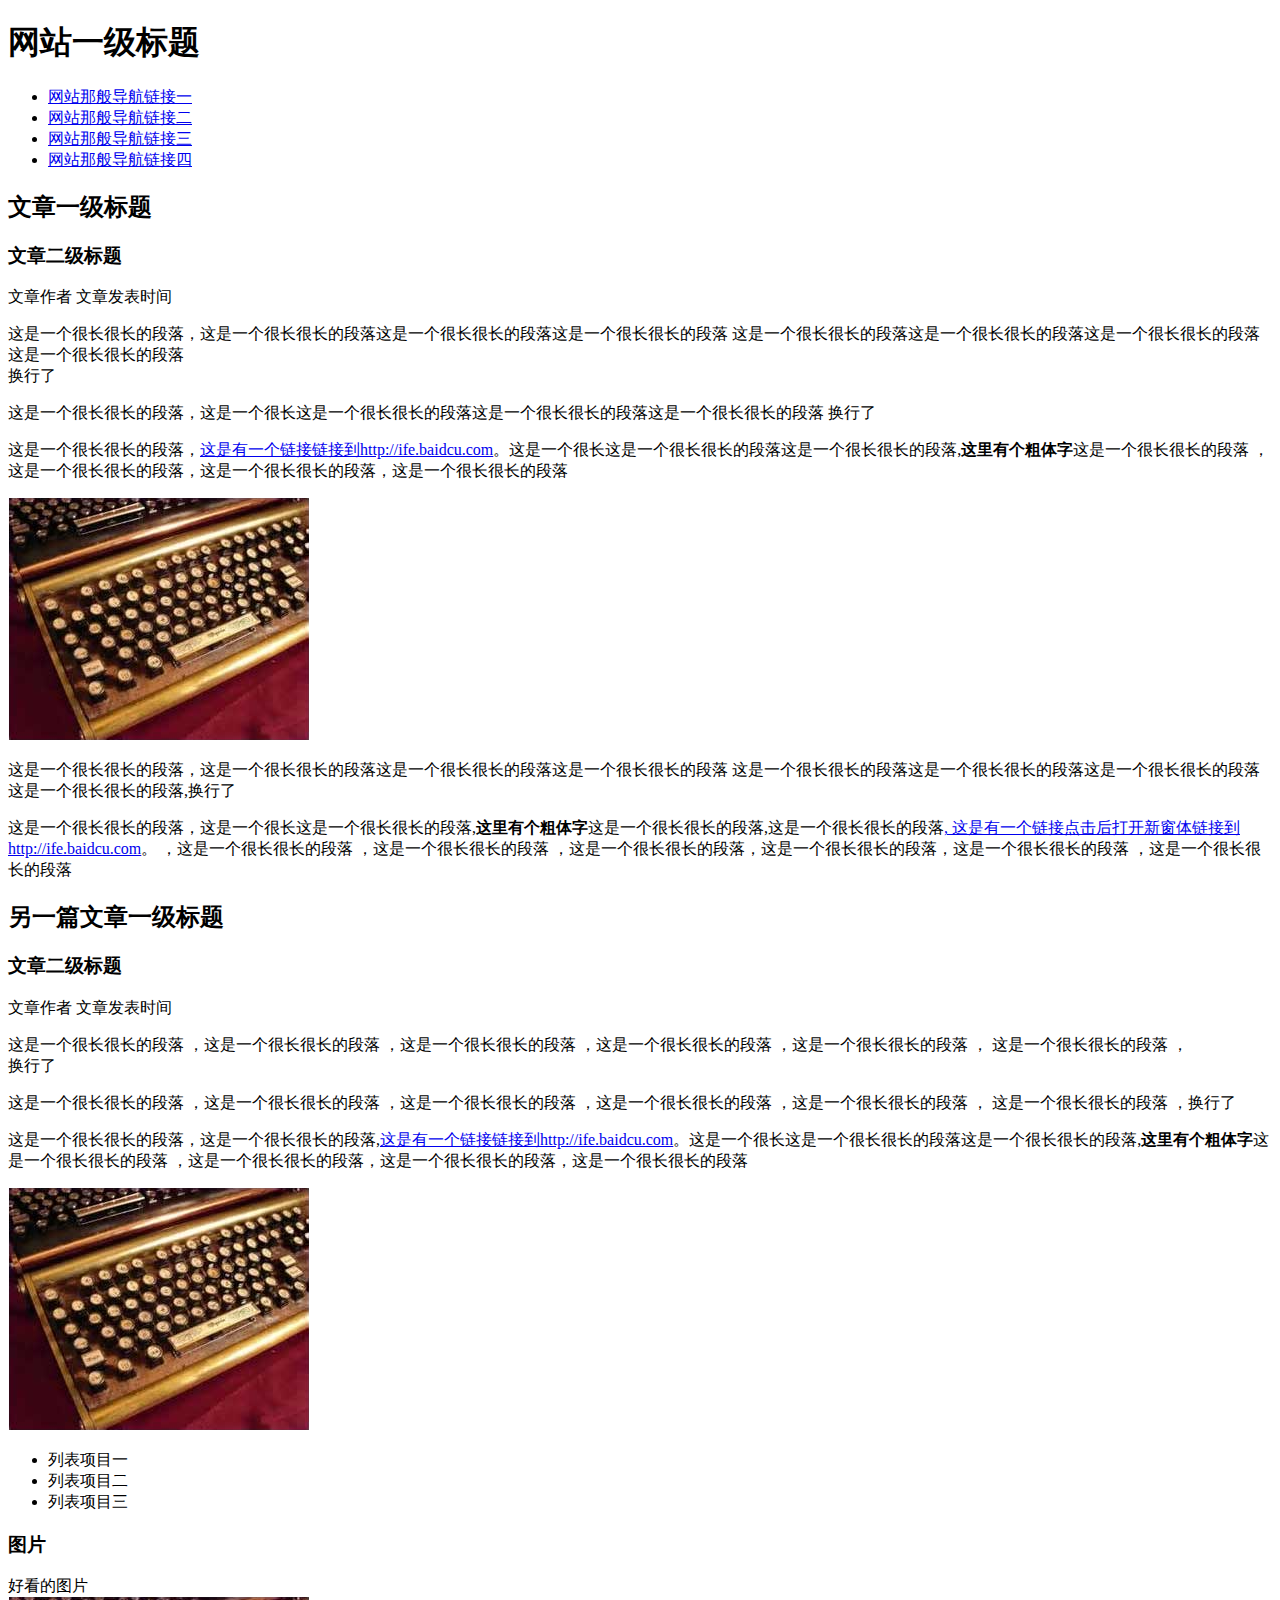
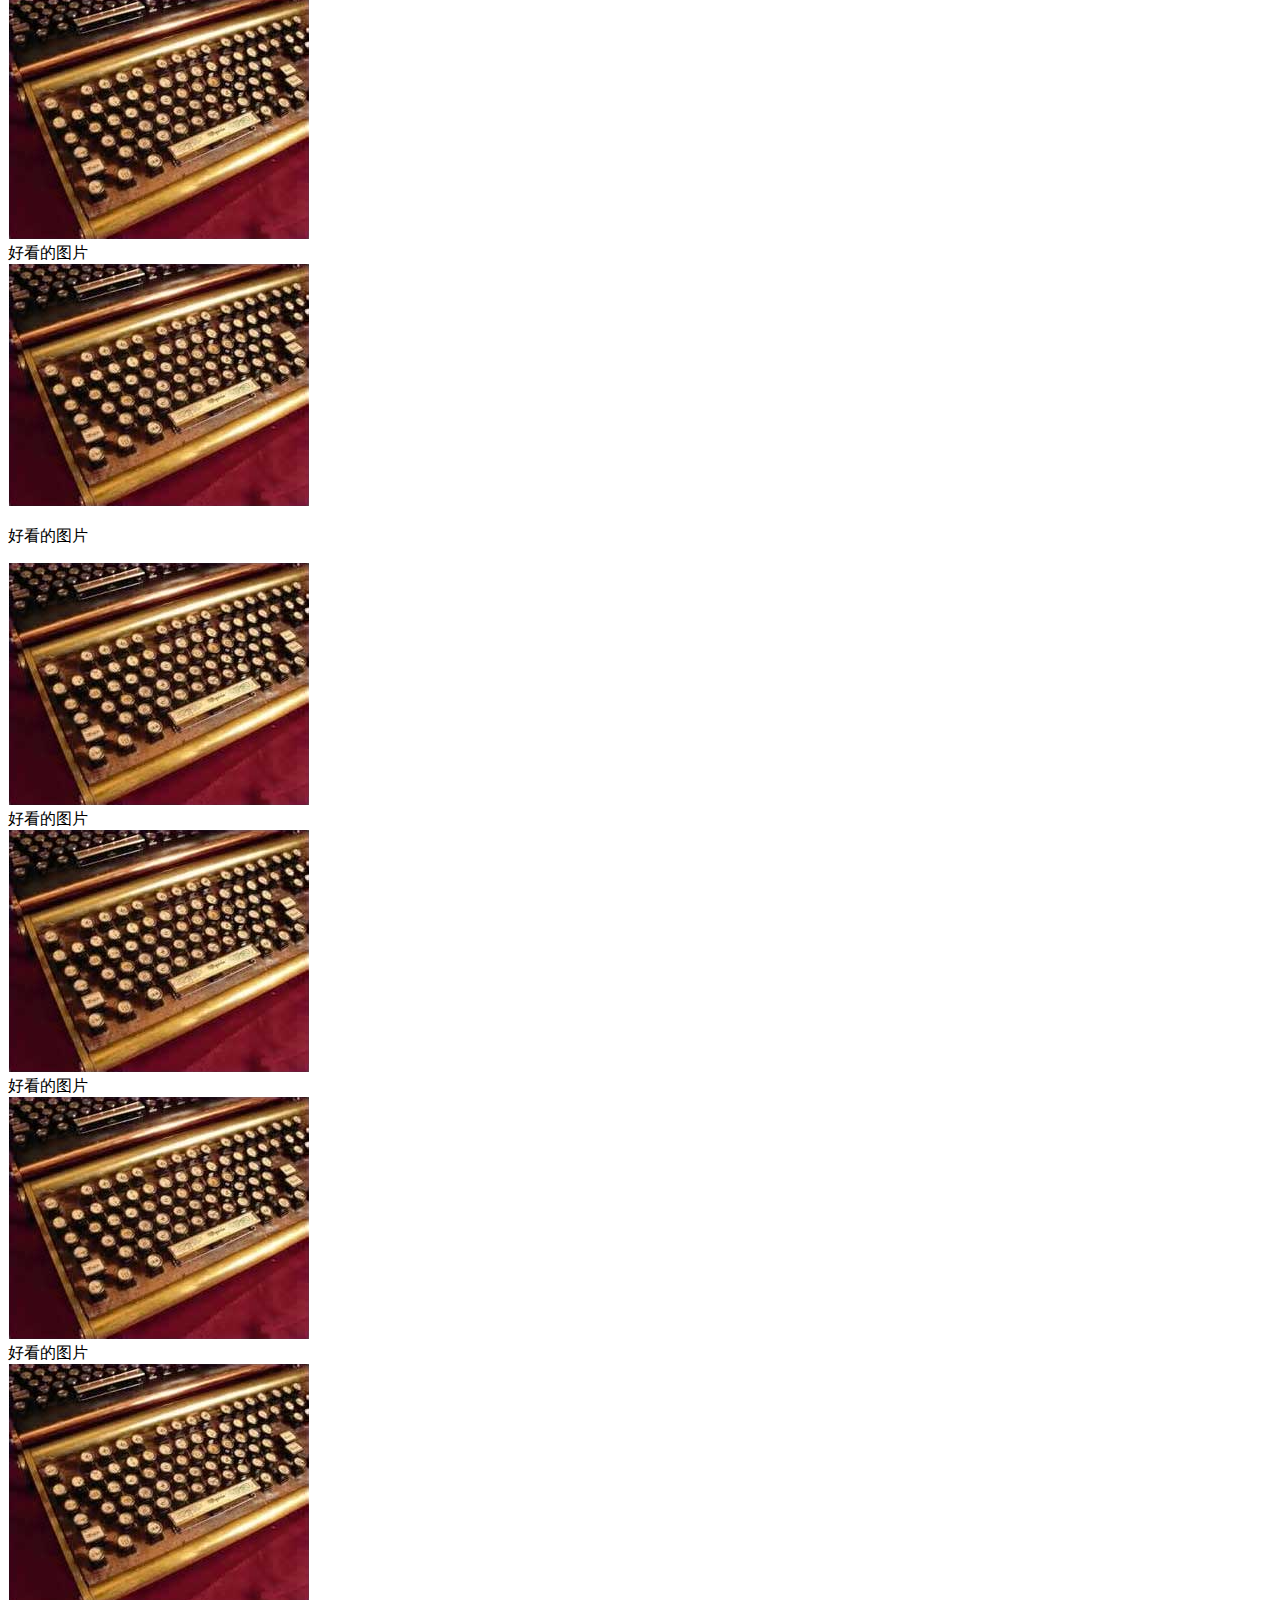
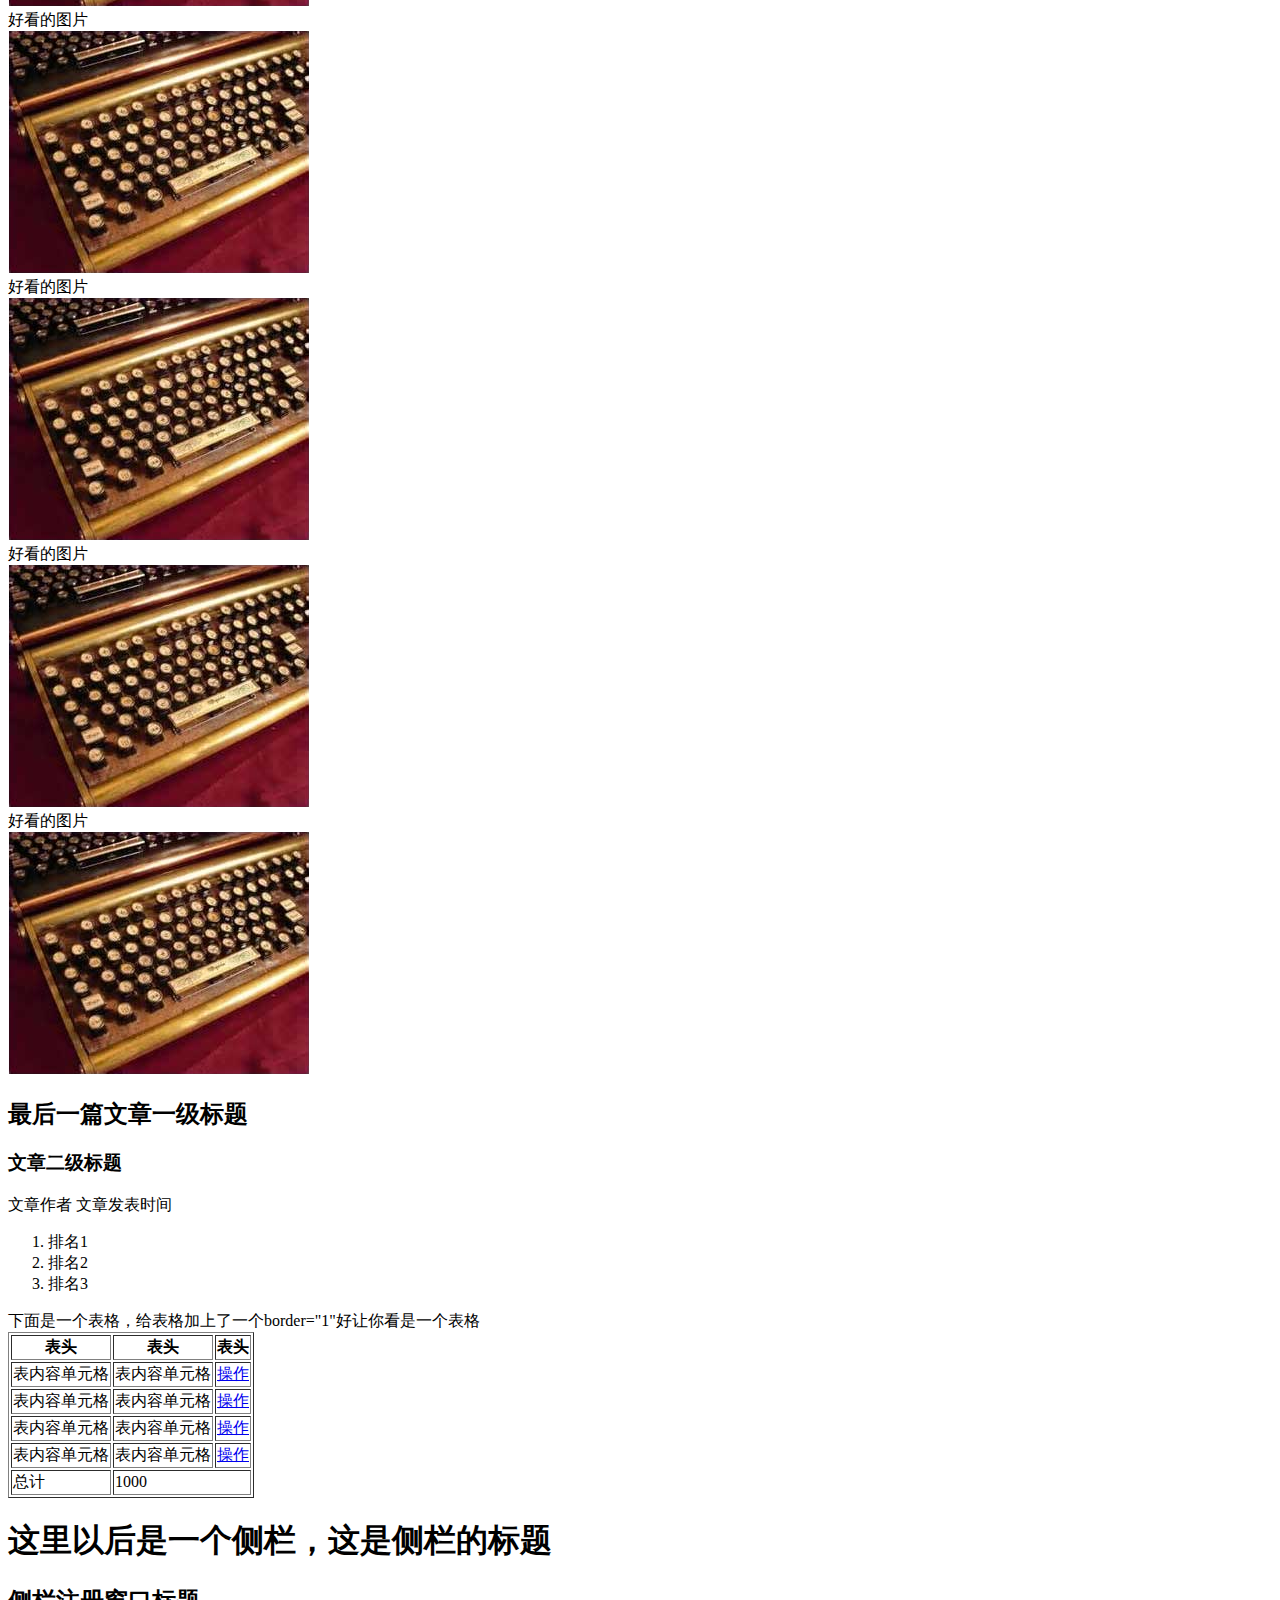
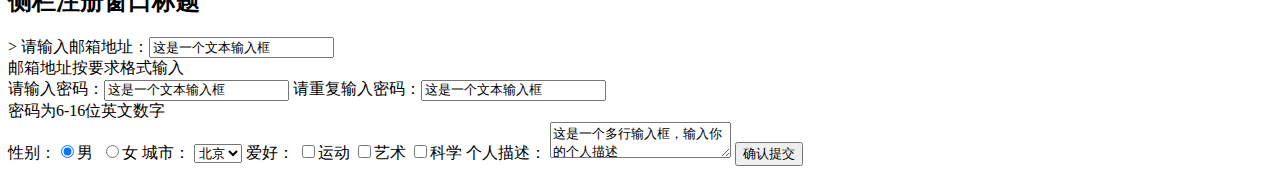
<file: task01/index.html>
<!DOCTYPE html>
<html>
<head>
    <meta charset="utf-8">
    <title></title>
</head>
<body>
<!--first article start-->
<div>
    <h1>网站一级标题</h1>
    <ul>
        <li><a href="#">网站那般导航链接一</a></li>
        <li><a href="#">网站那般导航链接二</a></li>
        <li><a href="#">网站那般导航链接三</a></li>
        <li><a href="#">网站那般导航链接四</a></li>
    </ul>
    <h2>文章一级标题</h2>
    <h3>文章二级标题</h3>
    <span>文章作者</span>&nbsp;<span>文章发表时间</span>
    <p>这是一个很长很长的段落，这是一个很长很长的段落这是一个很长很长的段落这是一个很长很长的段落
        这是一个很长很长的段落这是一个很长很长的段落这是一个很长很长的段落这是一个很长很长的段落<br>换行了</p>
    <p>这是一个很长很长的段落，这是一个很长这是一个很长很长的段落这是一个很长很长的段落这是一个很长很长的段落 换行了</p>
    <p>这是一个很长很长的段落，<a
            href="http://ife.baidcu.com">这是有一个链接链接到http://ife.baidcu.com</a>。这是一个很长这是一个很长很长的段落这是一个很长很长的段落,<strong>这里有个粗体字</strong>这是一个很长很长的段落
        ，这是一个很长很长的段落，这是一个很长很长的段落，这是一个很长很长的段落</p>
    <img src="images/bg.png" alt="">
    <p>这是一个很长很长的段落，这是一个很长很长的段落这是一个很长很长的段落这是一个很长很长的段落
        这是一个很长很长的段落这是一个很长很长的段落这是一个很长很长的段落这是一个很长很长的段落,换行了</p>
    <p>这是一个很长很长的段落，这是一个很长这是一个很长很长的段落,<strong>这里有个粗体字</strong>这是一个很长很长的段落,这是一个很长很长的段落<a href="http://ife.baidcu.com"
                                                                                       target="_blank">,
        这是有一个链接点击后打开新窗体链接到http://ife.baidcu.com</a>。 ，这是一个很长很长的段落 ，这是一个很长很长的段落
        ，这是一个很长很长的段落，这是一个很长很长的段落，这是一个很长很长的段落 ，这是一个很长很长的段落</p>

</div>
<!--first article end-->

<!--second article start-->
<div>
    <h2>另一篇文章一级标题</h2>
    <h3>文章二级标题</h3>
    <span>文章作者</span>&nbsp;<span>文章发表时间</span>
    <p>这是一个很长很长的段落 ，这是一个很长很长的段落 ，这是一个很长很长的段落 ，这是一个很长很长的段落 ，这是一个很长很长的段落 ，
        这是一个很长很长的段落 ，<br>换行了</p>
    <p>这是一个很长很长的段落 ，这是一个很长很长的段落 ，这是一个很长很长的段落 ，这是一个很长很长的段落 ，这是一个很长很长的段落 ，
        这是一个很长很长的段落 ，换行了</p>
    <p>这是一个很长很长的段落，这是一个很长很长的段落,<a href="http://ife.baidcu.com">这是有一个链接链接到http://ife.baidcu.com</a>。这是一个很长这是一个很长很长的段落这是一个很长很长的段落,<strong>这里有个粗体字</strong>这是一个很长很长的段落
        ，这是一个很长很长的段落，这是一个很长很长的段落，这是一个很长很长的段落</p>
    <img src="images/bg.png" alt="">
    <ul>
        <li>列表项目一</li>
        <li>列表项目二</li>
        <li>列表项目三</li>
    </ul>


    <h3>图片</h3>
    <div>
        <h7>好看的图片</h7>
        <br/>
        <img src="images/bg.png" alt="">
    </div>
    <div>
        <span>好看的图片</span><br/>
        <img src="images/bg.png" alt="">
    </div>
    <div>
        <p>好看的图片</p>
        <img src="images/bg.png" alt="">
    </div>
    <div>
        <h7>好看的图片</h7>
        <br/>
        <img src="images/bg.png" alt="">
    </div>
    <div>
        <h7>好看的图片</h7>
        <br/>
        <img src="images/bg.png" alt="">
    </div>
    <div>
        <h7>好看的图片</h7>
        <br/>
        <img src="images/bg.png" alt="">
    </div>
    <div>
        <h7>好看的图片</h7>
        <br/>
        <img src="images/bg.png" alt="">
    </div>
    <div>
        <h7>好看的图片</h7>
        <br/>
        <img src="images/bg.png" alt="">
    </div>
    <div>
        <h7>好看的图片</h7>
        <br/>
        <img src="images/bg.png" alt="">
    </div>
    <div>
        <h7>好看的图片</h7>
        <br/>
        <img src="images/bg.png" alt="">
    </div>

</div>
<!--second article end-->

<!--third article start-->
<div>
    <h2>最后一篇文章一级标题</h2>
    <h3>文章二级标题</h3>
    <span>文章作者</span>&nbsp;<span>文章发表时间</span>

    <ol>
        <li>排名1</li>
        <li>排名2</li>
        <li>排名3</li>
    </ol>
    <span>下面是一个表格，给表格加上了一个border="1"好让你看是一个表格</span>
    <table border="1">
        <tr>
            <th>表头</th>
            <th>表头</th>
            <th>表头</th>
        </tr>
        <tr>
            <td>表内容单元格</td>
            <td>表内容单元格</td>
            <td><a href="#">操作</a></td>
        </tr>
        <tr>
            <td>表内容单元格</td>
            <td>表内容单元格</td>
            <td><a href="#">操作</a></td>
        </tr>
        <tr>
            <td>表内容单元格</td>
            <td>表内容单元格</td>
            <td><a href="#">操作</a></td>
        </tr>
        <tr>
            <td>表内容单元格</td>
            <td>表内容单元格</td>
            <td><a href="#">操作</a></td>
        </tr>
        <tr>
            <td>总计</td>
            <td colspan="2">1000</td>
        </tr>
    </table>
</div>
<!--third article end-->


<!--side start-->
<div>
    <div>
        <h1>这里以后是一个侧栏，这是侧栏的标题</h1>
        <h2>侧栏注册窗口标题</h2>
    </div>
    <div>
        <form action="">>
            <label>请输入邮箱地址：</label><input type="text" value="这是一个文本输入框">
            <br><span>邮箱地址按要求格式输入</span><br>
            <label for="">请输入密码：</label><input type="text" value="这是一个文本输入框">
            <label for="">请重复输入密码：</label><input type="text" value="这是一个文本输入框">
            <br><span>密码为6-16位英文数字</span><br>
            <label>性别：</label><input type="radio" name="sex" checked>男 &nbsp;<input type="radio" name="sex">女
            <label>城市：</label>
            <select>
                <option>北京</option>
                <option>重庆</option>
            </select>
            <label>爱好：</label>
            <input type="checkbox">运动
            <input type="checkbox">艺术
            <input type="checkbox">科学
            <label>个人描述：</label>
            <textarea>这是一个多行输入框，输入你的个人描述</textarea>
            <input type="submit" value="确认提交">
        </form>
    </div>
</div>
<!--side end-->
</body>
</html>
</file>
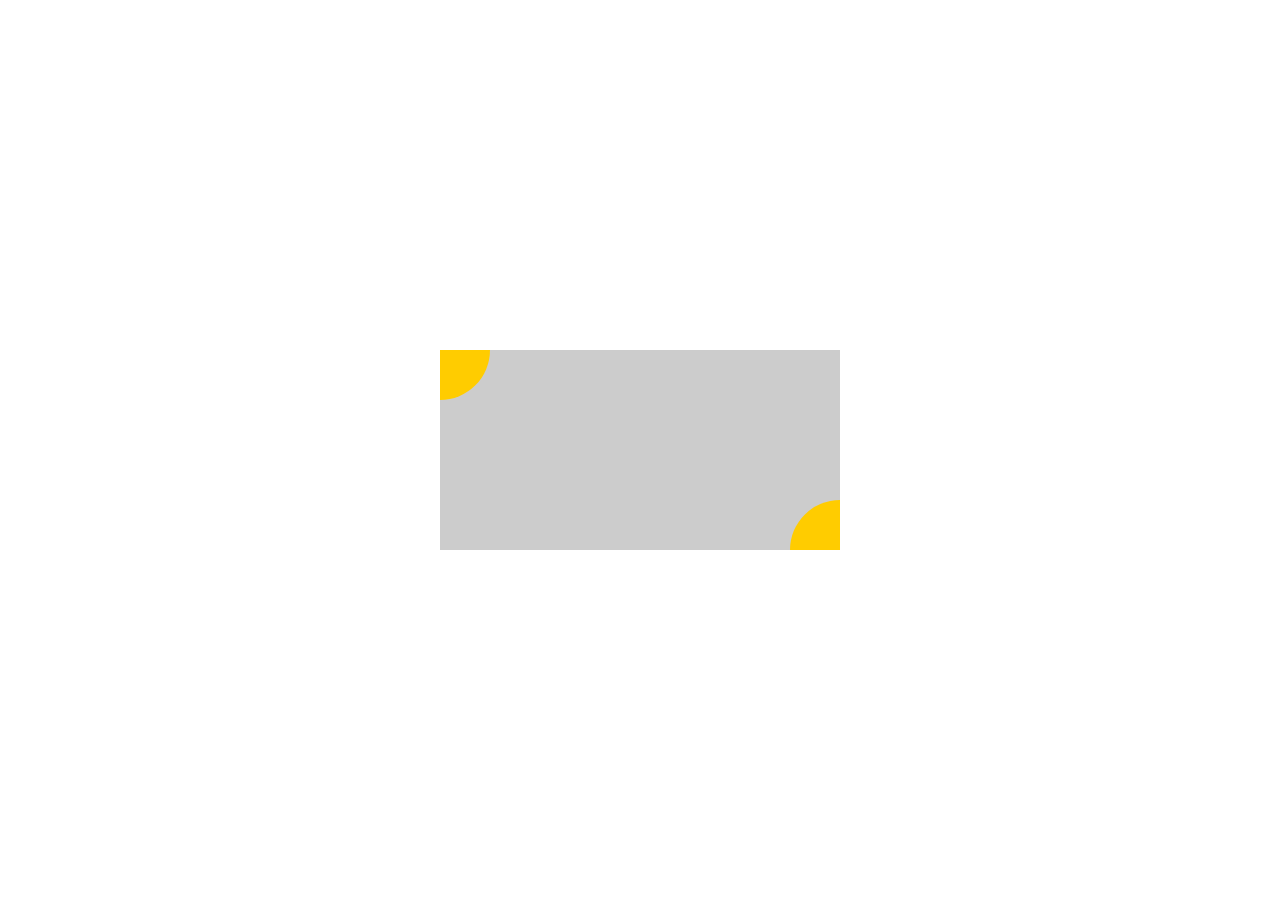
<file: task04/index.html>
<!DOCTYPE html>
<html lang="en">
<head>
    <meta charset="UTF-8">
    <title>百度前端技术学院---任务四</title>
    <link rel="stylesheet" href="css/index.css">
</head>
<body>
<div class="content">
    <div class="lt"></div>
    <div class="rb"></div>
</div>
</body>
</html>
</file>
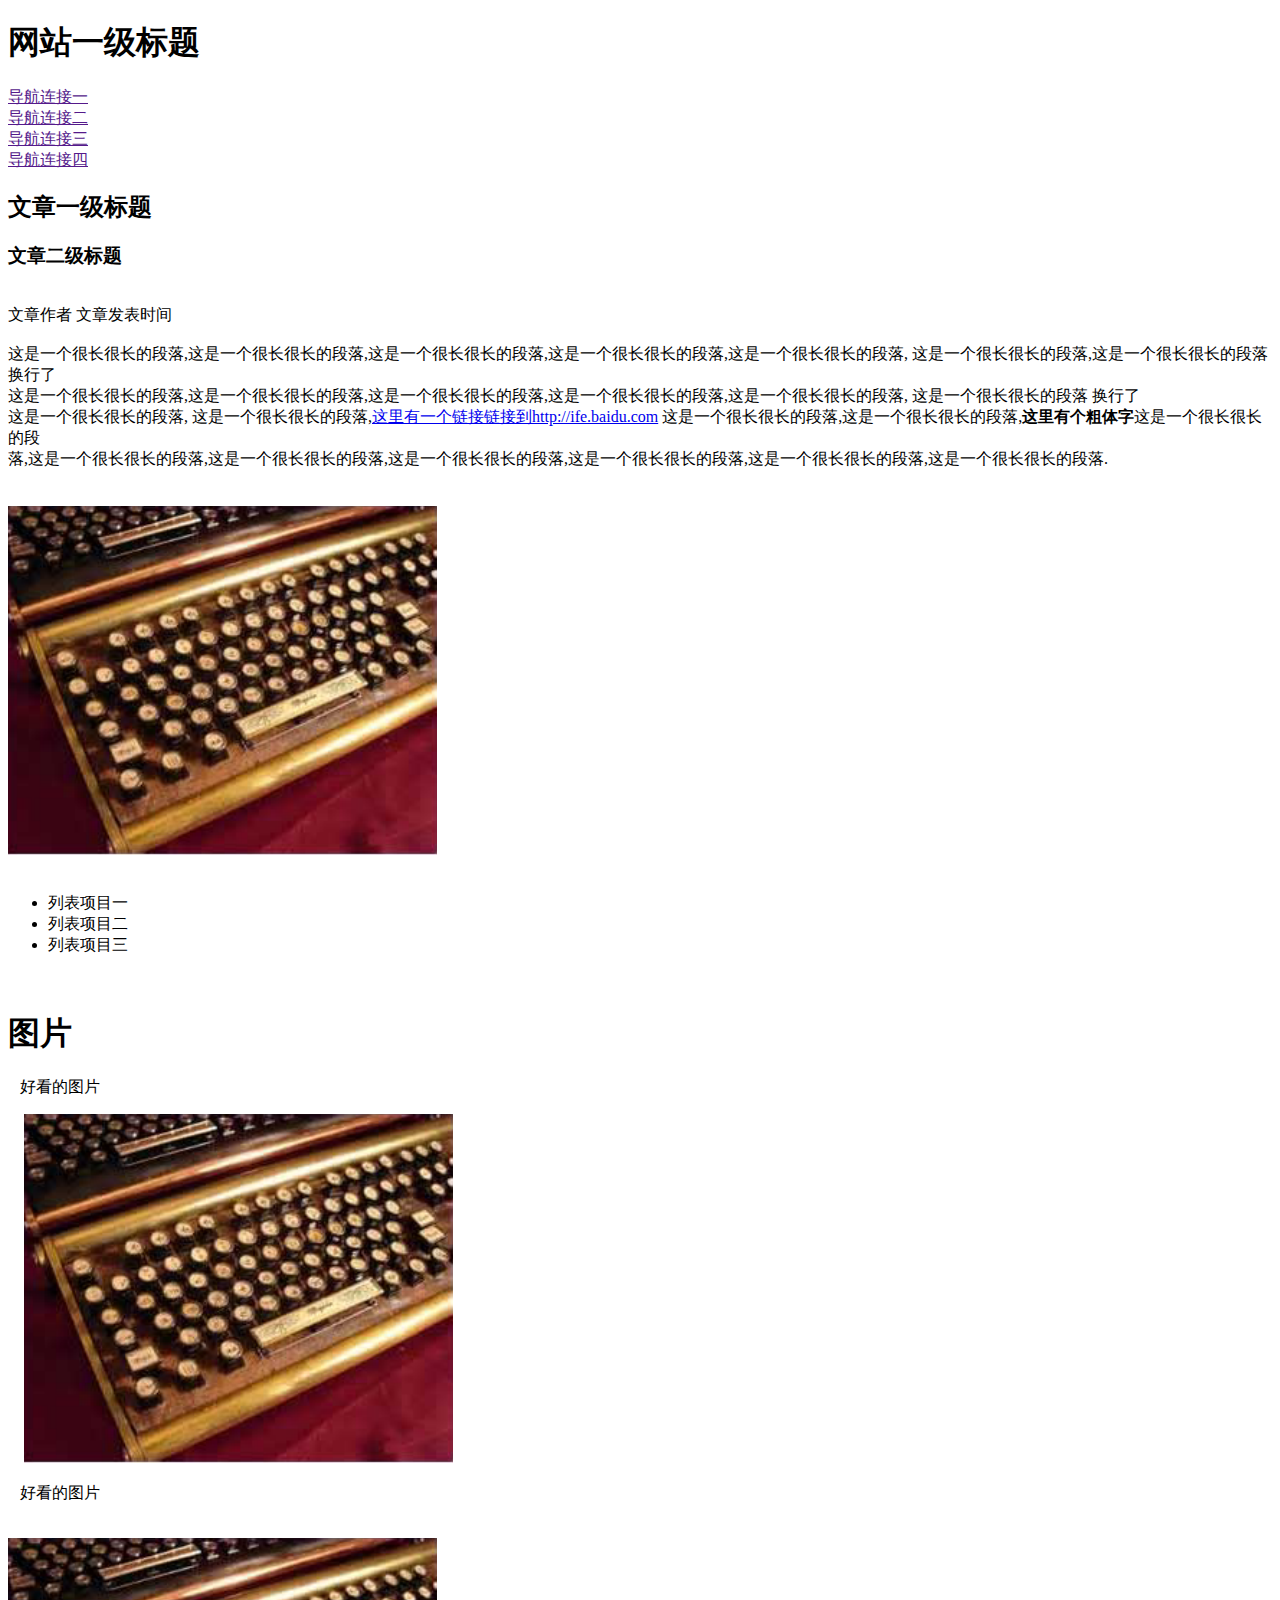
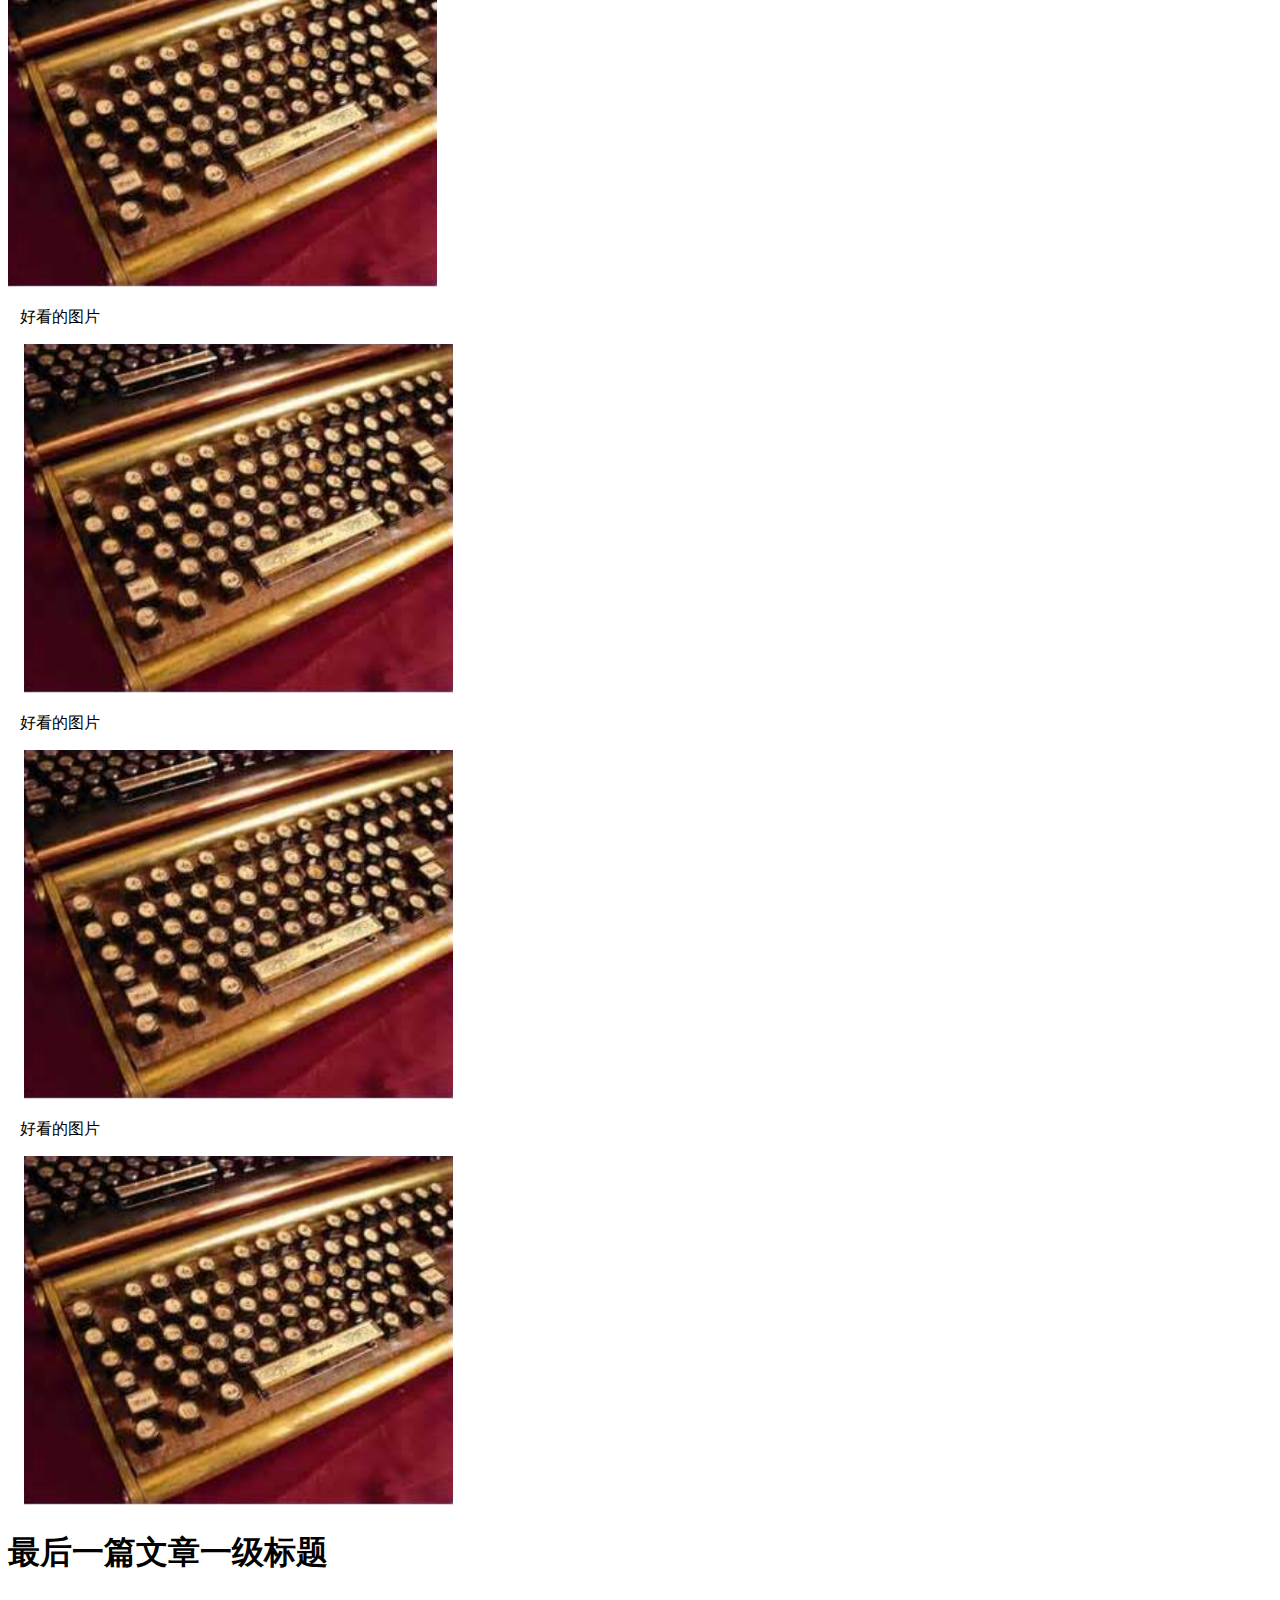
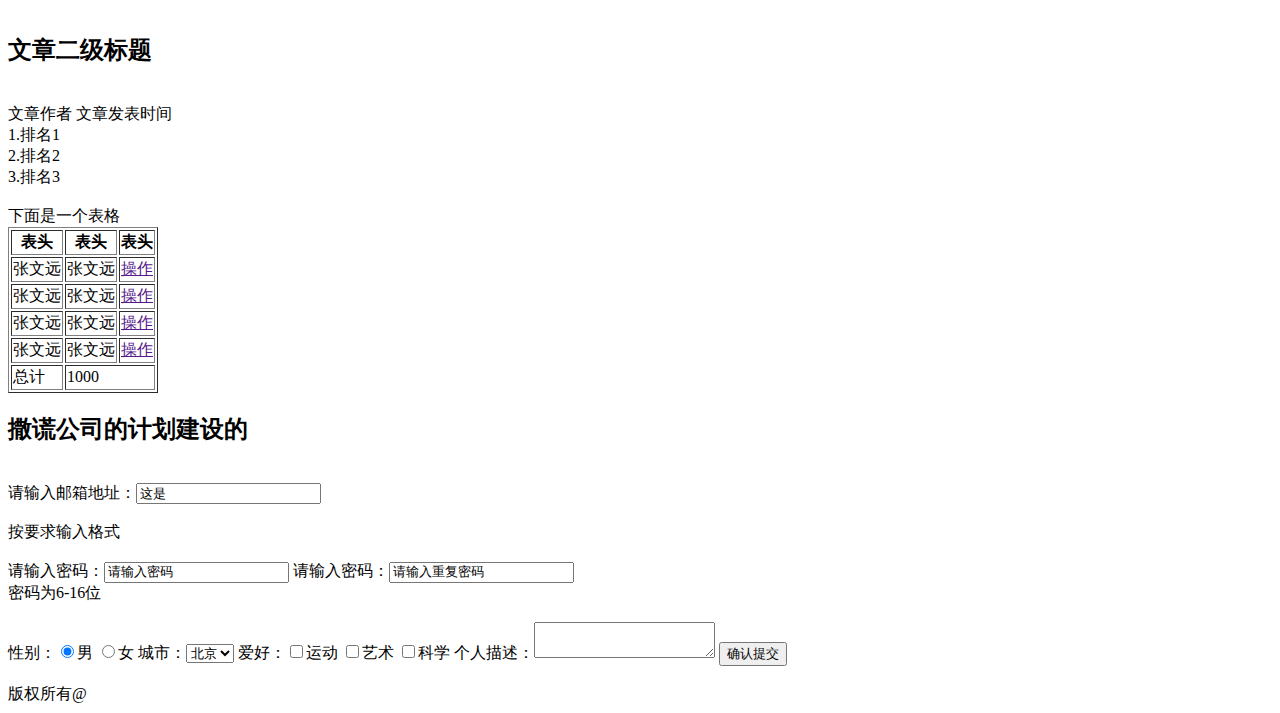
<file: lzhtask1/task01.html>
<!DOCTYPE html>
<html>
<head lang="en">
    <meta charset="UTF-8">
    <title>task01</title>
</head>
<div>
<h1>网站一级标题</h1>
<li><a href="">导航连接一</a></li>
<li><a href="">导航连接二</a></li>
<li><a href="">导航连接三</a></li>
<li><a href="">导航连接四</a></li>
</div>
<div>
<h2>文章一级标题</h2>
<h3>文章二级标题</h3>
<br/>文章作者 文章发表时间
<br/>
<br/>这是一个很长很长的段落,这是一个很长很长的段落,这是一个很长很长的段落,这是一个很长很长的段落,这是一个很长很长的段落,
    这是一个很长很长的段落,这是一个很长很长的段落
<br/>换行了
<br/>这是一个很长很长的段落,这是一个很长很长的段落,这是一个很长很长的段落,这是一个很长很长的段落,这是一个很长很长的段落,
这是一个很长很长的段落 换行了
<br/>这是一个很长很长的段落, 这是一个很长很长的段落,<a href="http://ife.baidu.com">这里有一个链接链接到http://ife.baidu.com</a>
这是一个很长很长的段落,这是一个很长很长的段落,<b>这里有个粗体字</b>这是一个很长很长的段
<br/>落,这是一个很长很长的段落,这是一个很长很长的段落,这是一个很长很长的段落,这是一个很长很长的段落,这是一个很长很长的段落,这是一个很长很长的段落.
<br/><br/><br/>
<img src="haokan.png"/>
</div>
<div>
    <br/>
    <ul>
    <li>列表项目一</li><li>列表项目二</li>
    <li>列表项目三</li>
    </ul>
    <br/>
    <h1>图片</h1>
   </div>


    <div>
        <p>&nbsp;&nbsp;&nbsp;好看的图片</p>
        &nbsp;
        &nbsp;
        <img src="haokan.png"/>
    </div>
    <div>
        <p>&nbsp;&nbsp;&nbsp;好看的图片</p>
        &nbsp;
        &nbsp;
        <div><img src="haokan.png"/></div>
    </div>
    <div>
        <p>&nbsp;&nbsp;&nbsp;好看的图片</p>
        &nbsp;
        &nbsp;
        <img src="haokan.png"/>
    </div>
    <div>
        <p>&nbsp;&nbsp;&nbsp;好看的图片</p>
        &nbsp;
        &nbsp;
        <img src="haokan.png"/>
    </div>
    <div>
        <p>&nbsp;&nbsp;&nbsp;好看的图片</p>
        &nbsp;
        &nbsp;
        <img src="haokan.png"/>
    </div>
<div>
<h1>最后一篇文章一级标题</h1>
<br>
<h2>文章二级标题</h2>
<br>
文章作者 文章发表时间
<br/>
1.排名1<br>
2.排名2<br>
3.排名3<br>
<br/>
下面是一个表格
<table border="1">
  <tr><th>表头</th>
    <th>表头</th>
    <th>表头</th>
  </tr>
    <tr>
        <td>张文远</td>
        <td>张文远</td>
        <td><a href>操作</a></td>
    </tr>
    <tr>
        <td>张文远</td>
        <td>张文远</td>
        <td><a href>操作</a></td>
    </tr>
    <tr>
        <td>张文远</td>
        <td>张文远</td>
        <td><a href>操作</a></td>
    </tr>
    <tr>
        <td>张文远</td>
        <td>张文远</td>
        <td><a href>操作</a></td>
    </tr>
    <tr>
        <td>总计</td>
        <td colspan="2">1000</td>
    </tr>
</table>
</div>
<div>
    <h2>撒谎公司的计划建设的</h2>
    <br/>
    请输入邮箱地址：<input type="text" value="这是"><br/>
    <br/>
    按要求输入格式<br><br>
    请输入密码：<input type="text" value="请输入密码">
    请输入密码：<input type="text" value="请输入重复密码"><br/>
    密码为6-16位 <br/><br/>
    性别：<input type="radio" name="name1" checked="true" >男
    <input type="radio"  name="name1" >女
        城市：<select>
    <option>北京</option>
    <option>西京</option>
</select>
    爱好：<input type="checkbox" value="男">运动
    <input type="checkbox" value="女">艺术
    <input type="checkbox" value="女">科学
    个人描述：<textarea></textarea>
    <input type="button" value="确认提交">
    <br/><br/>
    版权所有@
</div>
</body>
</html>
</file>
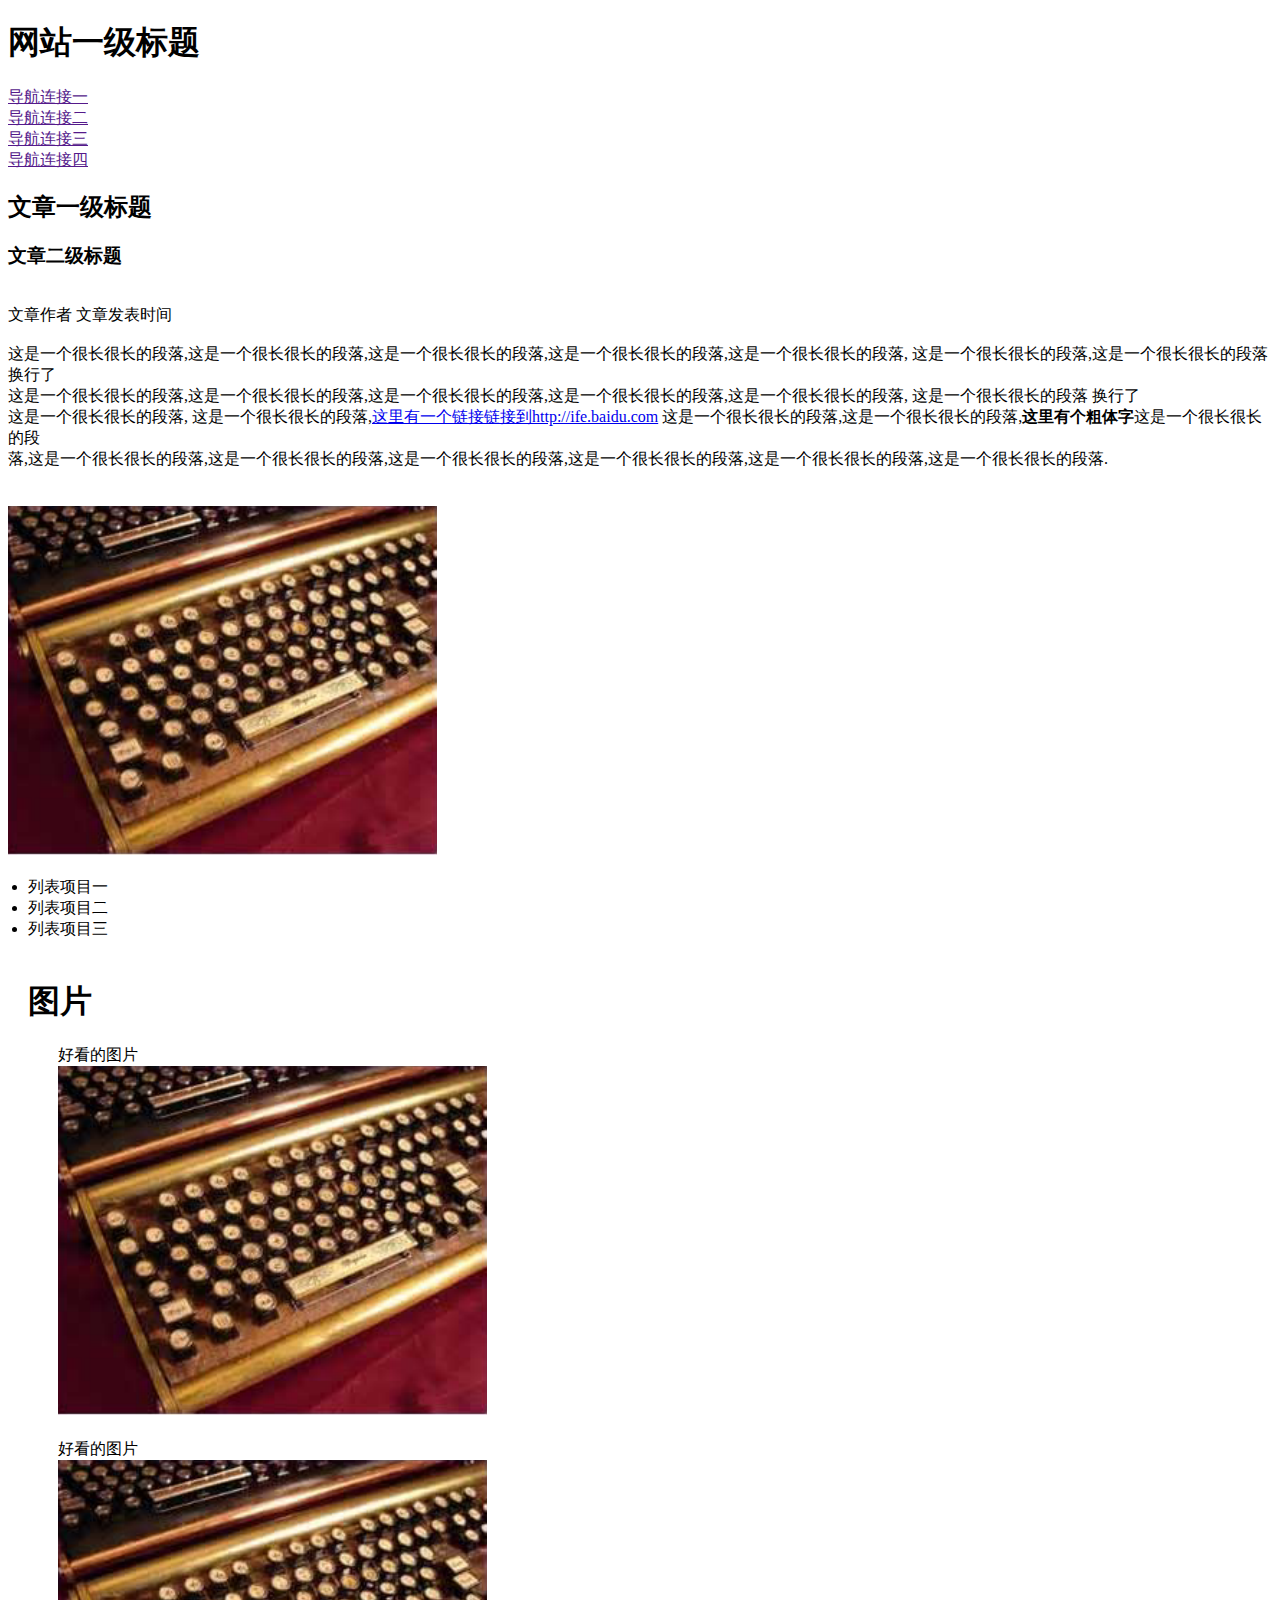
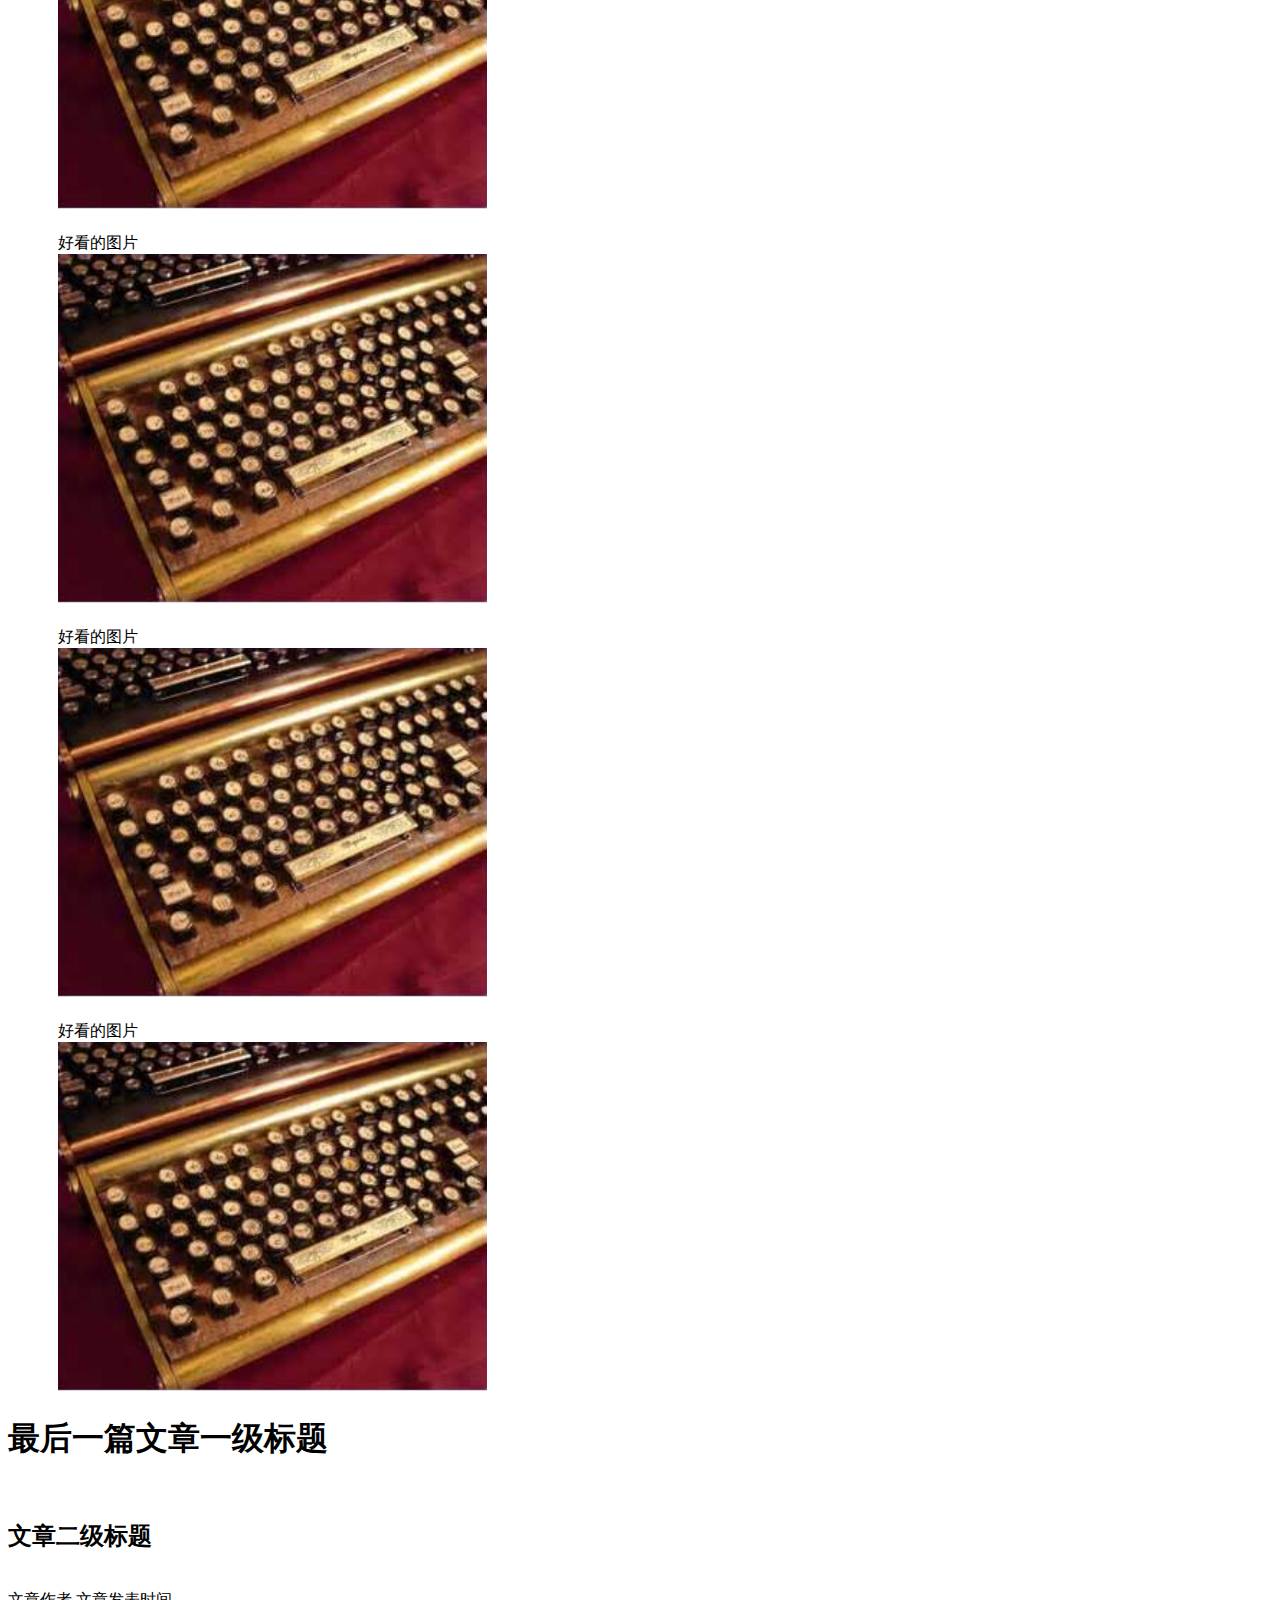
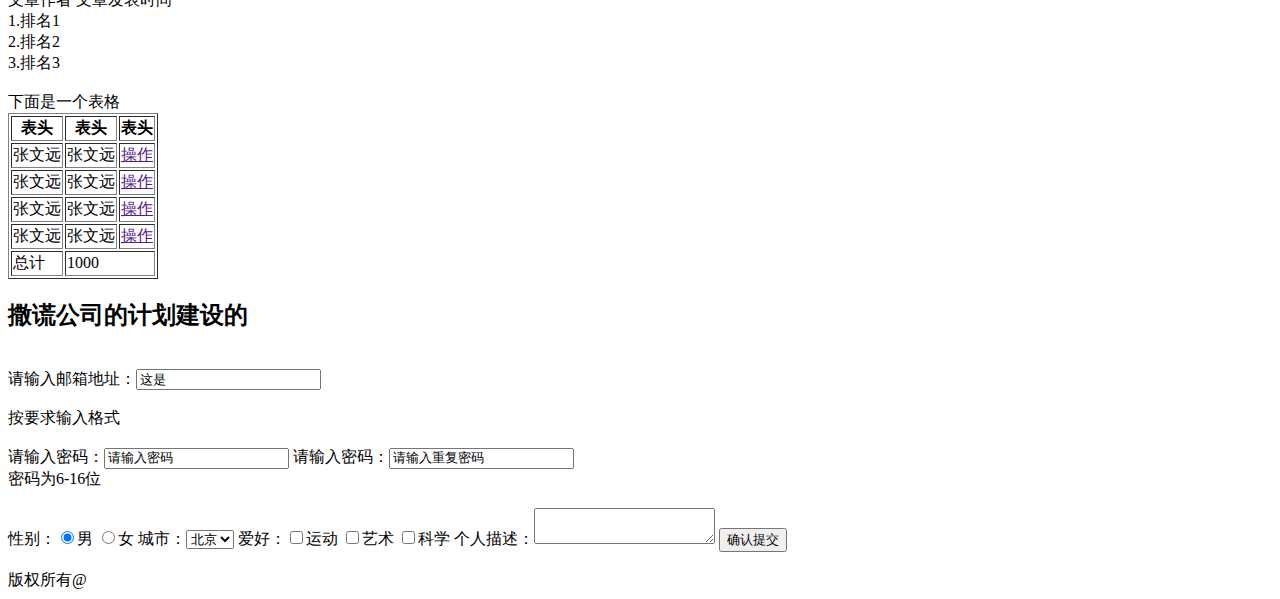
<file: lzhtask2/task02.html>
<!DOCTYPE html>
<html>
<head lang="en">
    <meta charset="UTF-8">
    <title>task01</title>
</head>
<div>
    <h1>网站一级标题</h1>
    <li><a href="">导航连接一</a></li>
    <li><a href="">导航连接二</a></li>
    <li><a href="">导航连接三</a></li>
    <li><a href="">导航连接四</a></li>
</div>
<div>
    <h2>文章一级标题</h2>
    <h3>文章二级标题</h3>
    <br/>文章作者 文章发表时间
    <br/>
    <br/>这是一个很长很长的段落,这是一个很长很长的段落,这是一个很长很长的段落,这是一个很长很长的段落,这是一个很长很长的段落,
    这是一个很长很长的段落,这是一个很长很长的段落
    <br/>换行了
    <br/>这是一个很长很长的段落,这是一个很长很长的段落,这是一个很长很长的段落,这是一个很长很长的段落,这是一个很长很长的段落,
    这是一个很长很长的段落 换行了
    <br/>这是一个很长很长的段落, 这是一个很长很长的段落,<a href="http://ife.baidu.com">这里有一个链接链接到http://ife.baidu.com</a>
    这是一个很长很长的段落,这是一个很长很长的段落,<b>这里有个粗体字</b>这是一个很长很长的段
    <br/>落,这是一个很长很长的段落,这是一个很长很长的段落,这是一个很长很长的段落,这是一个很长很长的段落,这是一个很长很长的段落,这是一个很长很长的段落.
    <br/><br/><br/>
    <img src="haokan.png"/>
</div>
<div style="margin-left: 20px;">
        <br>
    <li>列表项目一</li>
    <li>列表项目二</li>
    <li>列表项目三</li>
        <br>
        <h1>图片</h1>
       </div>


<div style="margin-left: 50px;">
       <div >
           好看的图片
            <br>
            <img src="haokan.png"/>
        </div>
        <div style="margin-top: 20px;">
            好看的图片
            <br>
            <img src="haokan.png"/>
        </div>
        <div style="margin-top: 20px;">
            好看的图片
            <br>
            <img src="haokan.png"/>
        </div>
        <div style="margin-top: 20px;">
            好看的图片
            <br>
            <img src="haokan.png"/>
        </div>
        <div style="margin-top: 20px;">
            好看的图片
            <br>
            <img src="haokan.png"/>
        </div>
    </div>

<div>
    <h1>最后一篇文章一级标题</h1>
    <br>
    <h2>文章二级标题</h2>
    <br>
    文章作者 文章发表时间
    <br/>
    1.排名1<br>
    2.排名2<br>
    3.排名3<br>
    <br/>
    下面是一个表格
    <table border="1">
        <tr><th>表头</th>
            <th>表头</th>
            <th>表头</th>
        </tr>
        <tr>
            <td>张文远</td>
            <td>张文远</td>
            <td><a href>操作</a></td>
        </tr>
        <tr>
            <td>张文远</td>
            <td>张文远</td>
            <td><a href>操作</a></td>
        </tr>
        <tr>
            <td>张文远</td>
            <td>张文远</td>
            <td><a href>操作</a></td>
        </tr>
        <tr>
            <td>张文远</td>
            <td>张文远</td>
            <td><a href>操作</a></td>
        </tr>
        <tr>
            <td>总计</td>
            <td colspan="2">1000</td>
        </tr>
    </table>
</div>
<div>
    <h2>撒谎公司的计划建设的</h2>
    <br/>
    请输入邮箱地址：<input type="text" value="这是"><br/>
    <br/>
    按要求输入格式<br><br>
    请输入密码：<input type="text" value="请输入密码">
    请输入密码：<input type="text" value="请输入重复密码"><br/>
    密码为6-16位 <br/><br/>
    性别：<input type="radio" name="name1" checked="true" >男
    <input type="radio"  name="name1" >女
    城市：<select>
    <option>北京</option>
    <option>西京</option>
</select>
    爱好：<input type="checkbox" value="男">运动
    <input type="checkbox" value="女">艺术
    <input type="checkbox" value="女">科学
    个人描述：<textarea></textarea>
    <input type="button" value="确认提交">
    <br/><br/>
    版权所有@
</div>
</body>
</html>
</file>
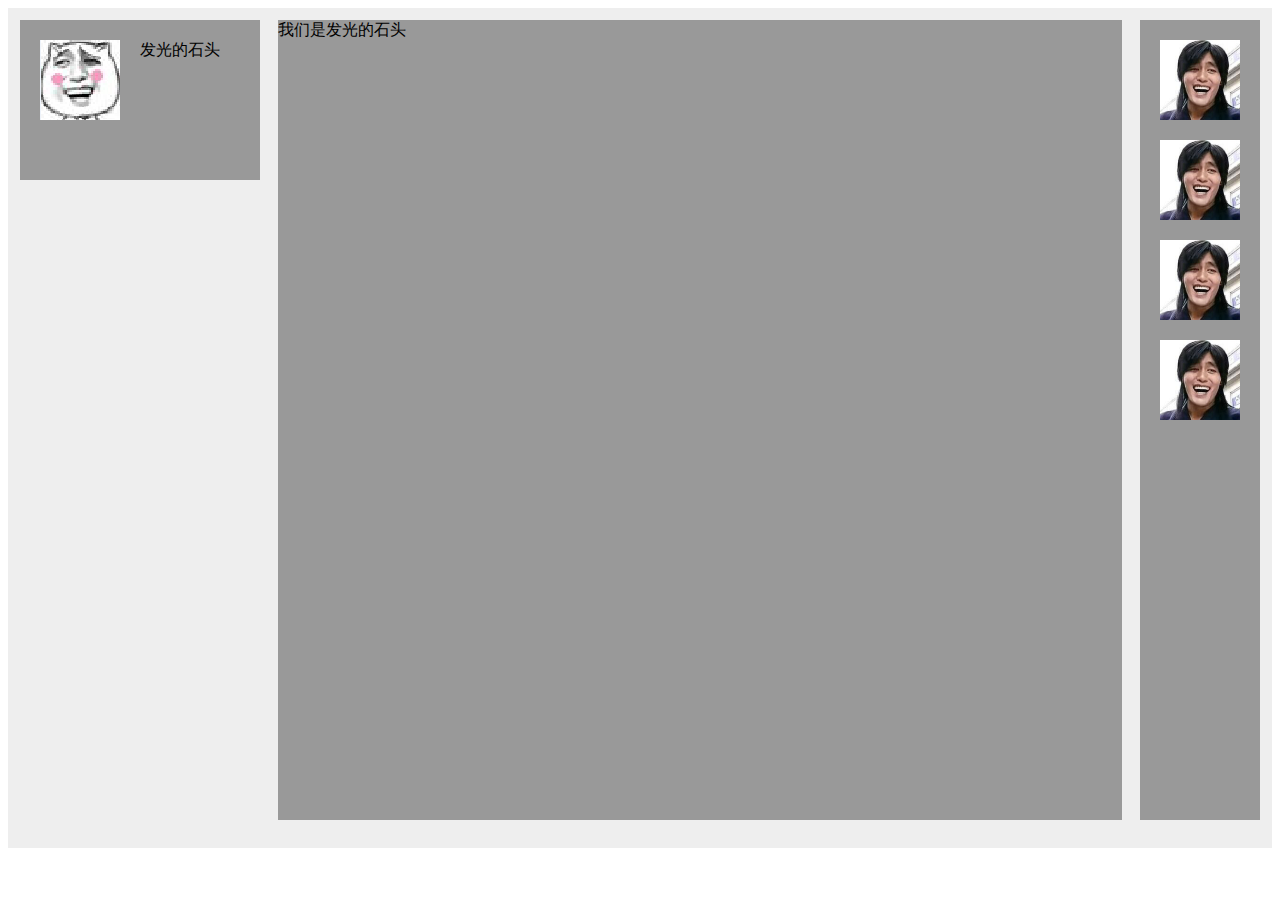
<file: lzhtask3/task03.html>
<!DOCTYPE html>
<html>
<head lang="en">
    <meta charset="UTF-8">
    <title>task01</title>
</head>
<body>
<div style="background-color: #eee;padding:20px;height:800px;padding: 20px;border: #999">
<div style="position:absolute;top:20px;left:20px; padding: 20px;width:200px;background-color: #999;height: 120px;float: left; ">
<div >
    <img style="float:left" src="task03.png"/>
    <div style="float:left;margin-left: 20px;"><label>发光的石头</label></div>
</div>
</div>
    <div style="margin: -8px 130px 0px 250px;height: 100%;background-color: #999;">我们是发光的石头</div>
    <div style="position:absolute;top:20px;right:20px;float: right;background-color: #999;width:120px;height:800px;">
        <div style="background-color: red">
            <img  style="float:left;margin-left:20px;margin-top: 20px " src="task031.png"/>
        </div>
        <div style="background-color: red">
            <img  style="float:left;margin-left:20px;margin-top: 20px " src="task031.png"/>
        </div>
        <div style="background-color: red">
            <img  style="float:left;margin-left:20px;margin-top: 20px " src="task031.png"/>
        </div>
        <div style="background-color: red">
            <img  style="float:left;margin-left:20px;margin-top: 20px " src="task031.png"/>
        </div>
    </div>
</div>
</body>
</html>
</file>
<file: task04/css/index.css>
* {
    padding: 0;
    margin: 0;
}

/*垂直居中*/
.content {
    position: absolute;
    width: 400px;
    height: 200px;
    background: #ccc;
    top: 50%;
    left: 50%;
    margin-left: -200px;
    margin-top: -100px;
}

/*左上四分之一圆*/
.content .lt {
    width: 50px;
    height: 50px;
    background-color: #fc0;
    -webkit-border-radius: 0 0 200px 0;
    -moz-border-radius: 0 0 200px 0;
    border-radius: 0 0 200px 0; /* 四个半径值分别是左上角、右上角、右下角和左下角 */
}

/*右下四分之一圆*/
.content .rb {
    position: absolute;
    bottom: 0;
    right: 0;
    width: 50px;
    height: 50px;
    background-color: #fc0;
    -webkit-border-radius: 200px 0 0 0;
    -moz-border-radius: 200px 0 0 0;
    border-radius: 200px 0 0 0; /* 四个半径值分别是左上角、右上角、右下角和左下角 */
}
</file>
